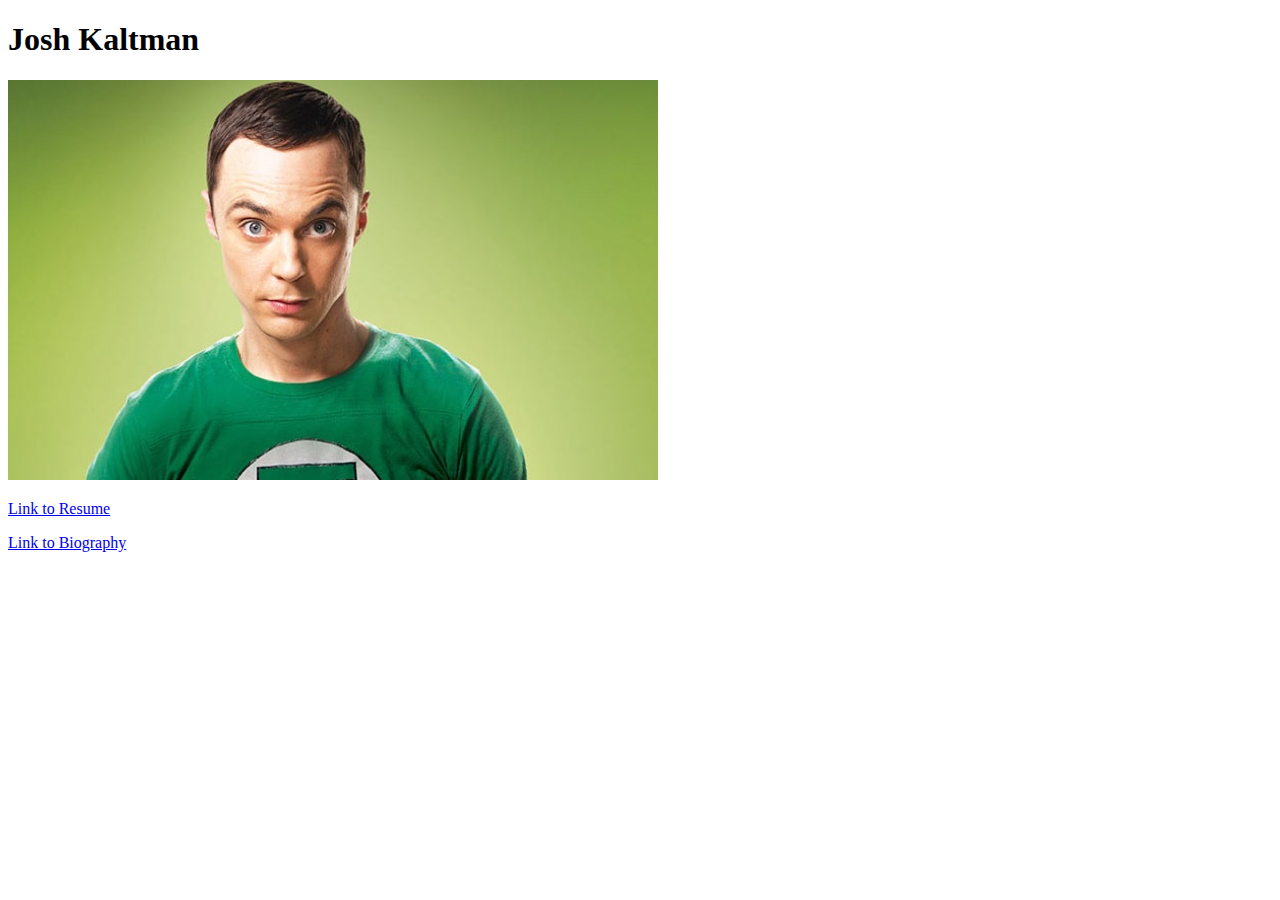
<file: index.html>
<!DOCTYPE html>
<html>

	<head>
		<title>Personal Website</title>
		<meta charset="utf-8">
	</head>

	<body>
		<h1>Josh Kaltman</h1>
		<img src="sheldon_image.jpg" alt="Photo of Me"/>
		<p><a href="resume.html"> Link to Resume</a></p>
		<p><a href="bio.html"> Link to Biography</a></p>
	</body>
</html>
</file>
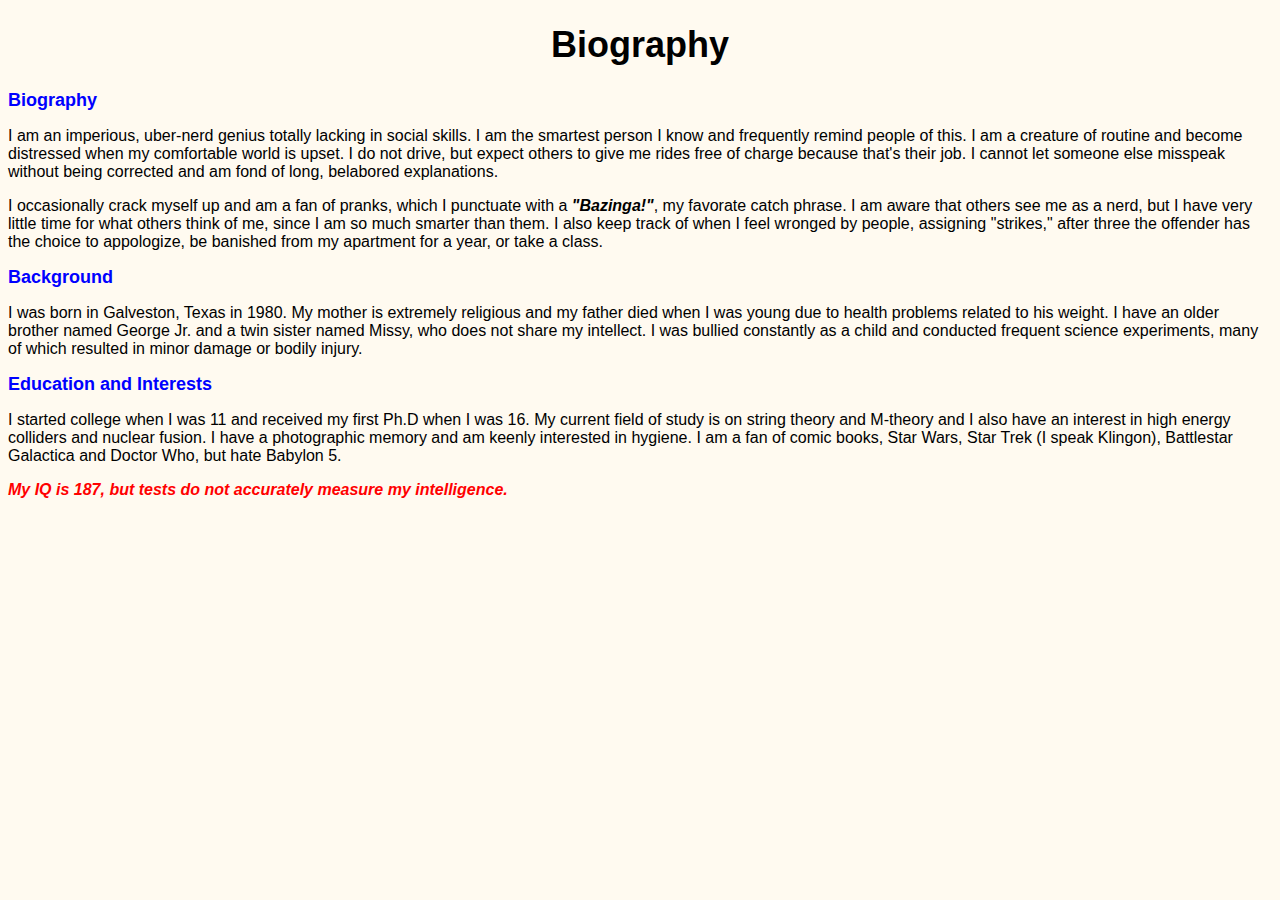
<file: bio.html>
<!DOCTYPE html>
<html>

	<head>
		<title>Biography</title>
		<link rel="stylesheet" href="bio_style.css" />
		<meta charset="utf-8">
	</head>

	<body>
		<h1>Biography</h1>
		<p><span class="biotitles">Biography</span></p>
		<p>I am an imperious, uber-nerd genius totally lacking in social skills. I am the smartest person I know and frequently remind people of this. I am a creature of routine and become distressed when my comfortable world is upset. I do not drive, but expect others to give me rides free of charge because that's their job. I cannot let someone else misspeak without being corrected and am fond of long, belabored explanations.</p>

		<p>I occasionally crack myself up and am a fan of pranks, which I punctuate with a <span class="bazinga">"Bazinga!"</span>, my favorate catch phrase. I am aware that others see me as a nerd, but I have very little time for what others think of me, since I am so much smarter than them. I also keep track of when I feel wronged by people, assigning "strikes," after three the offender has the choice to appologize, be banished from my apartment for a year, or take a class.</p>
	
		<p><span class="biotitles">Background</span></p>
		<p>I was born in Galveston, Texas in 1980. My mother is extremely religious and my father died when I was young due to health problems related to his weight. I have an older brother named George Jr. and a twin sister named Missy, who does not share my intellect.
		I was bullied constantly as a child and conducted frequent science experiments, many of which resulted in minor damage or bodily injury.
		</p>

		<p><span class="biotitles">Education and Interests</span></p>
		<p>I started college when I was 11 and received my first Ph.D when I was 16. My current field of study is on string theory and M-theory and I also have an interest in high energy colliders and nuclear fusion. I have a photographic memory and am keenly interested in hygiene. I am a fan of comic books, Star Wars, Star Trek (I speak Klingon), Battlestar Galactica and Doctor Who, but hate Babylon 5. </p>

		<p><span class="specialtext">My IQ is 187, but tests do not accurately measure my intelligence.</span></p>

	</body>
</html>
</file>
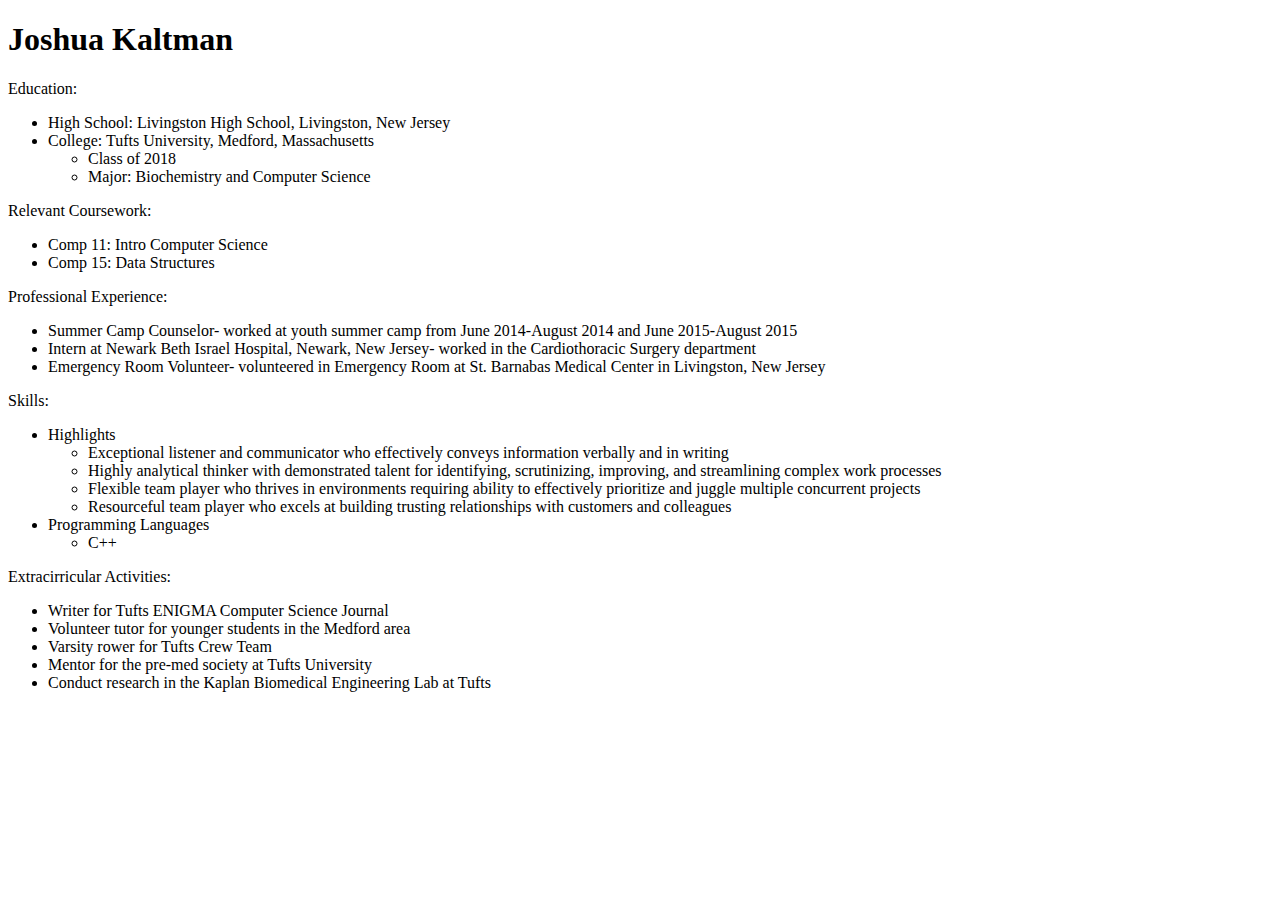
<file: resume.html>
<!DOCTYPE html>
<html>

	<head>
		<title>Resume</title>
        <meta charset="utf-8">
	</head>

	<body>
		<h1>Joshua Kaltman</h1>
		<p>Education:</p> 
		<ul>	
		    <li>High School: Livingston High School, Livingston, New Jersey</li>
		    <li>College: Tufts University, Medford, Massachusetts 
		    <ul>	
		    <li>Class of 2018</li> 
		    <li>Major: Biochemistry and Computer Science</li>
		    </ul>
            </li> 
		</ul>
		<p>Relevant Coursework:</p>
        <ul>
            <li>Comp 11: Intro Computer Science</li>
            <li>Comp 15: Data Structures</li>
        </ul>
		<p>Professional Experience:</p>
        <ul>
            <li>Summer Camp Counselor- worked at youth summer camp from June 2014-August 2014 and June 2015-August 2015</li>
            <li>Intern at Newark Beth Israel Hospital, Newark, New Jersey- worked in the Cardiothoracic Surgery department</li>
            <li>Emergency Room Volunteer- volunteered in Emergency Room at St. Barnabas Medical Center in Livingston, New Jersey </li>
        </ul>
		<p>Skills:</p>
		<ul>
            <li>Highlights
        <ul>
            <li>Exceptional listener and communicator who effectively conveys information verbally and in writing</li>
            <li>Highly analytical thinker with demonstrated talent for identifying, scrutinizing, improving, and streamlining complex work processes</li>
		    <li>Flexible team player who thrives in environments requiring ability to effectively prioritize and juggle multiple concurrent projects</li>
            <li>Resourceful team player who excels at building trusting relationships with customers and colleagues</li>
        </ul>
            <li>Programming Languages
        <ul>
			<li>C++</li>
		</ul>
    </ul>
		<p>Extracirricular Activities:</p>
        <ul>
            <li>Writer for Tufts ENIGMA Computer Science Journal</li>
            <li>Volunteer tutor for younger students in the Medford area</li>
            <li>Varsity rower for Tufts Crew Team</li>
            <li>Mentor for the pre-med society at Tufts University</li>
            <li>Conduct research in the Kaplan Biomedical Engineering Lab at Tufts</li>
        </ul>
	</body>
</html>
</file>
<file: bio_style.css>
/* simple style sheet for bio.html */

h1 {
	text-align: center;
	font-family: "Arial Black", Gadget, sans-serif;
	font-size: 36px;
}

.bazinga {
	font-weight: bold;
	font-style: italic;
	font-size: 16px;
}

body {
	background-color: #FFFAF0;
	font-family: "Arial";
}

.specialtext {
	color: red;
	font-weight: bold;
	font-style: italic;
}

.biotitles {
	font-weight: bold;
	color: blue;
	font-size: 18px;
}
</file>
